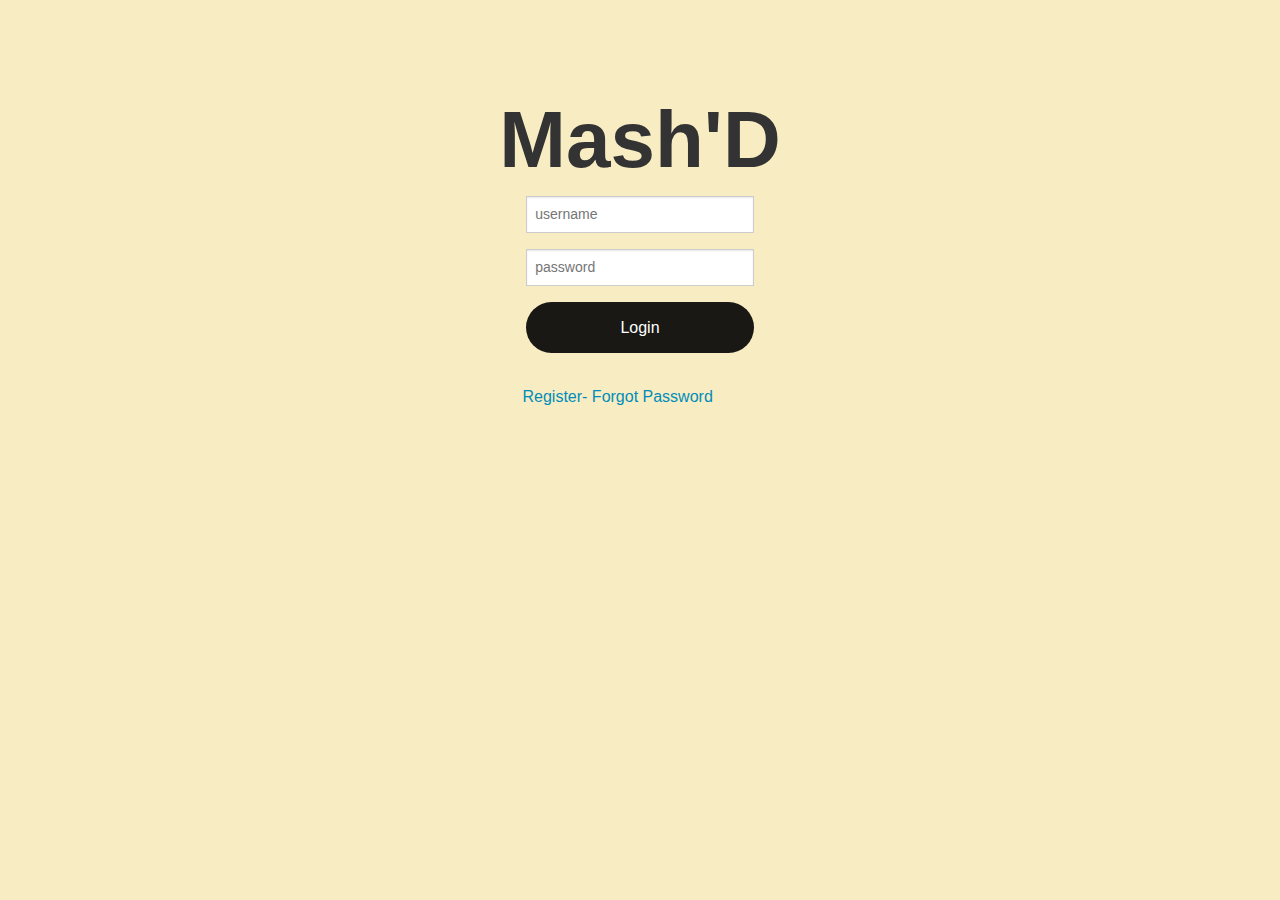
<file: index.html>
<!DOCTYPE html>
<html lang="en" ng-app="app">
<head>
	<meta http-equiv="Content-Type" content="text/html; charset=UTF-8" />
    <meta name="viewport" content="user-scalable=no" />
	<title>Angular stuff</title>
	<!--<link rel="stylesheet" href="app/css/style.css">-->

	<!--<script src="phonegap.js"></script>-->
	<script src="js/jquery.js"></script>

	<!--<script src="http://ajax.googleapis.com/ajax/libs/jquery/1.10.2/jquery.min.js"></script>-->
	<link href="css/foundation.min.css" rel="stylesheet" type="text/css">
	<script src="js/foundation.min.js"></script>
	<script src="js/foundation.tooltip.js"></script>
	<script src="js/modernizr.js"></script>
	<link rel="stylesheet" href="css/main.css" />
	<script src="vendor/js/angular.js"></script>
	<script src="js/jquery.stickem.js"></script>
	<script src="vendor/js/angular-route.js"></script>
	<script src="vendor/js/angular-ui-router.js"></script>
	<script src="app/js/app.js"></script>
	<script type="text/javascript">
	var app = {
    initialize: function() {
        this.bindEvents();
    },
    bindEvents: function() {
        document.addEventListener('deviceready', this.onDeviceReady, true);
    },

    onDeviceReady: function() {
        angular.element(document).ready(function() {
            angular.bootstrap(document);
        });
    },
};
        app.initialize();
       
    </script>
</head>

<body>
	<div class="row">
		<div class="large-12">
		<div id="view" ui-view></div>
		</div>
	</div>
</body>
</html>
</file>
<file: css/main.css>
body{
	background: #F8ECC2;
}
#background {
	position: absolute;
	top: 39%;
	left: 2%;
	bottom: 0;
	right: 2%;
	z-index: -1;
	overflow: hidden;
	text-align: center;
	/*display: none;*/
}
.backgroundText{
	font-weight: 900;
	font-size: 3.5em;
}
.has-tip, .has-tip:hover{
	color: #333;
	border-bottom: none;
	cursor: pointer;
}
.button.radius{
	color:white;
	margin-bottom: 0;
}
button.twitterComments, .vineCommentButton button{
	padding: 1%;
font-size: .7em;
margin-bottom: 0;
}
.secondNav{
	height: 70px;
	margin: 0;
	background-color: rgba(7, 7, 7, 0.93);
}

#mashd{
	margin: 0.67em 0 0 0;
	font-size: 5em;
	text-align: center;

}
ul.left.options{
	height: 35px;
}
#mashdUser{
	text-align: center;
	line-height: 2;
	font-weight: 800;
	float: right;
	margin-right: 20%;
	height: 35px;
	width: 10%;
}
ul{
	margin: 0;
}
.button-bar .button-group {
	margin: 0;
}
a.menu-icon{
	background-color: rgba(7, 7, 7, 0.93);
}
.button{
	background-color: rgba(7, 7, 7, 0.93);
}
.fbPost{
	background-color: #f7f7f9;
border-radius: 10px;
border-top: 1px solid lightgray;
}
.fbComment,.instagramComment,.vineComment,.twitterComment{
	border: 0px;
	box-sizing: border-box;
	outline: 0px;
	resize: none;
}
.vinepost{
	background-color: rgba(40, 226, 77, 0.29);
border-radius: 10px;
border-top: 1px solid lightgray;
}
.vineTime{
	float: right;
margin: 3%;
}
.vineUsername{
	margin-left: 1%;
}
.vineAvatar{
	border-radius: 50%;
}
.revined{
	display: block;
	height: 5px;
}
.vineHeader,.vineHeader,.vineStats, .commentsContainer,
.twitterHeader,.twitterTweet{
padding: 1%;
}
.vineMessage{
	font-weight: 500;
	margin: 1%;
}
.vineHeader,.twitterUserName{
	font-weight: 700;
}
.vineStats{
	color: #acb0b2;
	font-weight: 400;
}
.instagramPost{
	background-color: #FFFFFF;
border-radius: 10px;
border-top: 1px solid lightgray;
}
.igAvatar{
	float: left;
	width:100%;
	margin: 1%
}
.instagramUserName{
	margin: 1% 3%;
	font-weight: 700;
}
.instagramTime{
	float: right;
	margin: 5% 4% 4% 4%;
}
img{
	/*display: inline-block;*/
}
.iglogo{
	float:right;
}
.instaComments{
	width: 100px;
	height: 22px;
	font-size: 13px;
	padding: 0;
}
.instaCommentUserName{
	font-weight: 700;
}
.comment {
	font-size: 18px;
	margin: 1%;
}
.twitterPost{
	background-color: #E5F2F7;
border-radius: 10px;
border-top: 1px solid lightgray;
}
.twitterRealName{
	color: #acb0b2;
}
hr{
	margin: 6px;
}
ul,a{
	margin-bottom: 0;
}

video {
  position: relative;
  height: 100%;
  width: 100%;
}
video object,
video embed {
  position: absolute;
  top: 0;
  left: 0;
  width: 100%;
  height: 100%;
}
.vineToggle, .faceBookToggle, .twitterToggle, .instaToggle{
	position: relative;
  height: 70px;
  width: 24%;
  margin: 0;
  padding: 2%;
}
.vineToggle, .instaToggle{
	float: right;
}
.faceBookToggle, .twitterToggle{
	float: left;
}
div > dl > a.faceBookToggle.tiny.small.large.button{
	margin-left: 0;
}
.brandon{
	display: none;
	clear: both;
}
#pic1
{
   content: url(../images/loader.gif);
   height: 200px;
   width: 200px;
   margin: 20%% auto;
}
.pleaseLogIn{
	background-color: #f7f7f9;
padding: 10px;
border-radius: 10px;
border:2px solid rgb(238, 241, 241);
}
/*.stickit {
	position: fixed;
	top: 0;
	background-color: inherit;
	width: 100%;
	float: left;
}

.stickem{
}
.stickit-end {
	top:45px;
	position: absolute;
}*/
</file>
